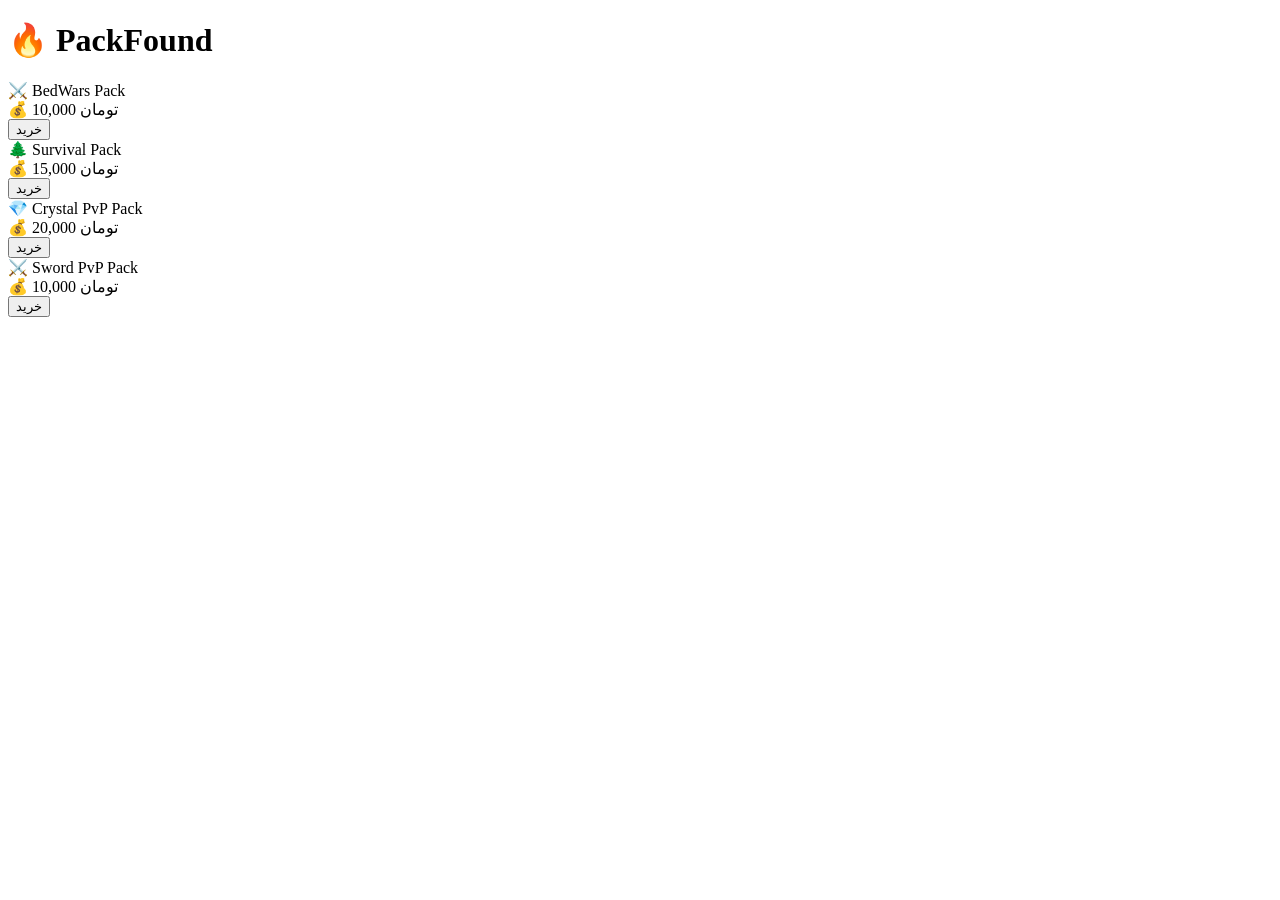
<file: index.html>
<!DOCTYPE html>
<html>
<head>
  <meta charset="UTF-8">
  <title>PackFound</title>
</head>

<body>

<h1>🔥 PackFound</h1>

<div class="card">
  ⚔️ BedWars Pack<br>
  💰 10,000 تومان<br>
  <button>خرید</button>
</div>

<div class="card">
  🌲 Survival Pack<br>
  💰 15,000 تومان<br>
  <button>خرید</button>
</div>

<div class="card">
  💎 Crystal PvP Pack<br>
  💰 20,000 تومان<br>
  <button>خرید</button>
</div>

<div class="card">
  ⚔️ Sword PvP Pack<br>
  💰 10,000 تومان<br>
  <button>خرید</button>
</div>

</body>
</html>
</file>
